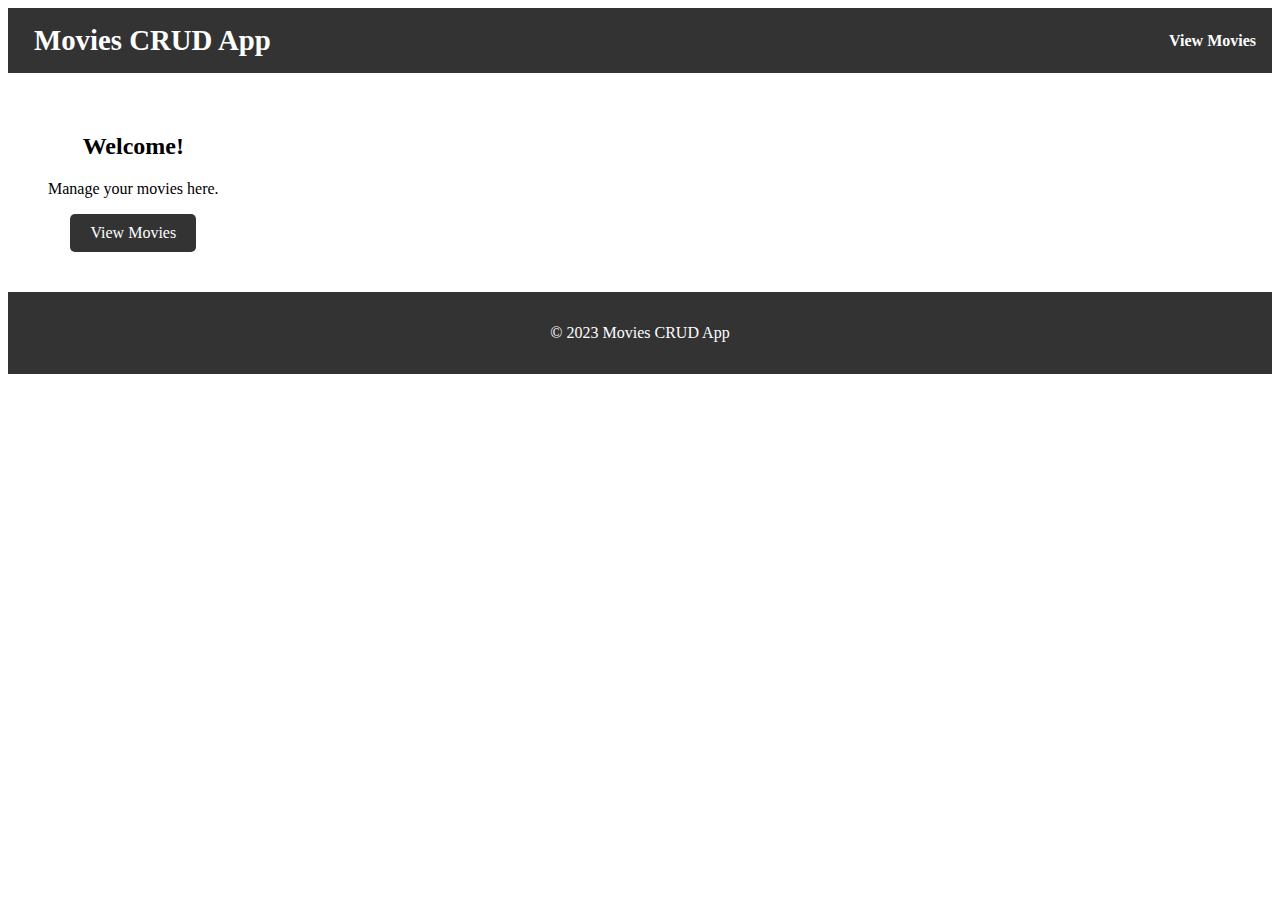
<file: CRUD/static/index.html>
<!DOCTYPE html>
<html lang="en">
  <head>
    <meta charset="UTF-8" />
    <title>Movies CRUD App</title>
    <link rel="stylesheet" href="styles.css" />
  </head>

  <body>
    <header>
      <div class="header-container">
        <div class="logo">
          <i class="fas fa-film"></i>
          <h1>Movies CRUD App</h1>
        </div>
        <nav class="navbar">
          <ul>
            <li><a href="/movies">View Movies</a></li>
            <!-- Add more navigation items as needed -->
          </ul>
        </nav>
      </div>
    </header>

    <main>
      <aside class="sidebar">
        <!-- Sidebar content (optional) -->
      </aside>
      <section class="container">
        <h2>Welcome!</h2>
        <p>Manage your movies here.</p>
        <a href="/movies" class="btn">View Movies</a>
      </section>
    </main>

    <footer>
      <p>&copy; 2023 Movies CRUD App</p>
    </footer>
  </body>
</html>
</file>
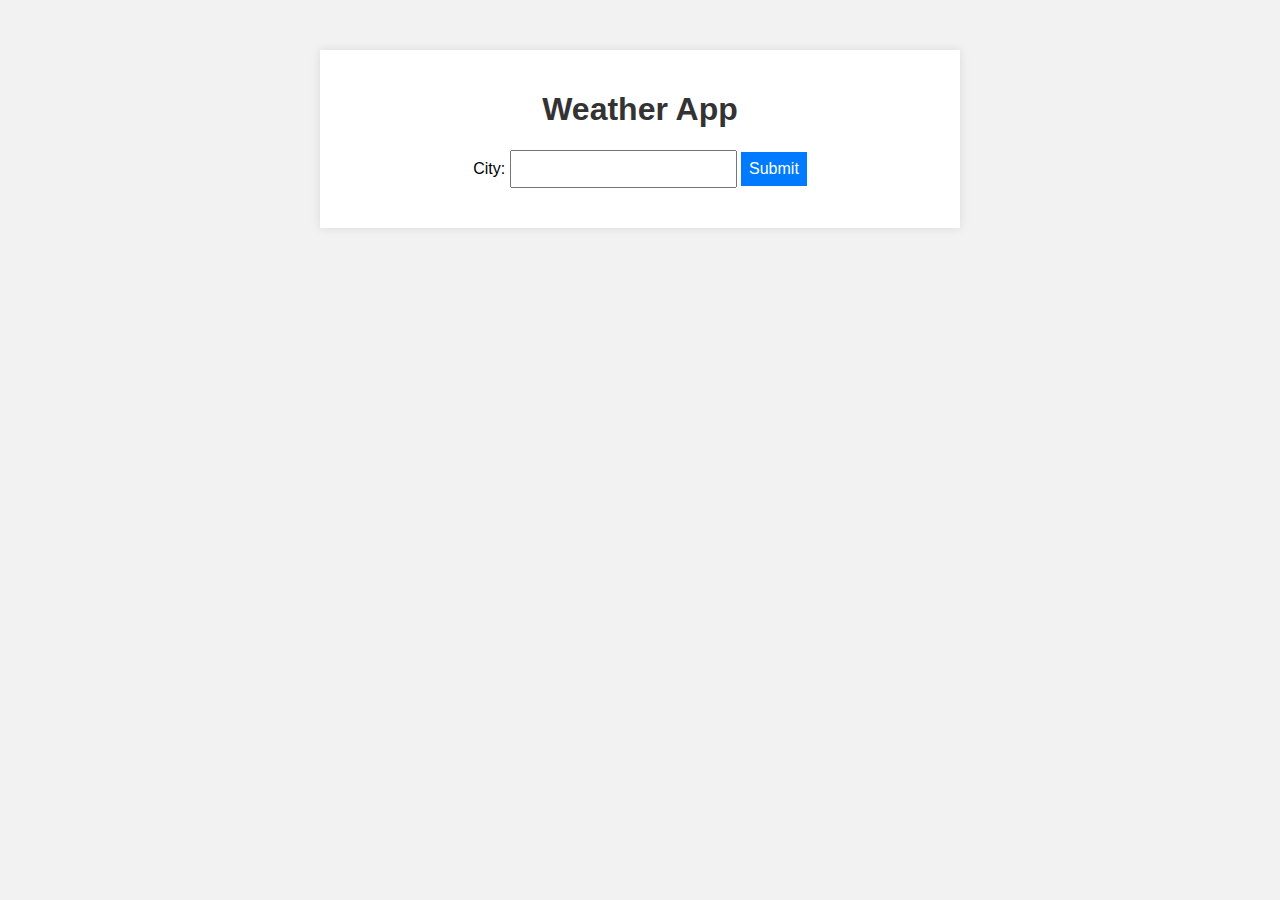
<file: WeatherApp/static/index.html>
<!DOCTYPE html>
<html lang="en">
  <head>
    <meta charset="UTF-8" />
    <title>Weather App</title>
    <link rel="stylesheet" href="styles.css" />
  </head>
  <body>
    <div class="weather-app">
      <h1>Weather App</h1>
      <div class="search-box">
        <form action="/getWeather" method="POST">
          <label for="city">City:</label>
          <input type="text" id="city" name="city" required />
          <button type="submit">Submit</button>
        </form>
      </div>
    </div>
  </body>
</html>
</file>
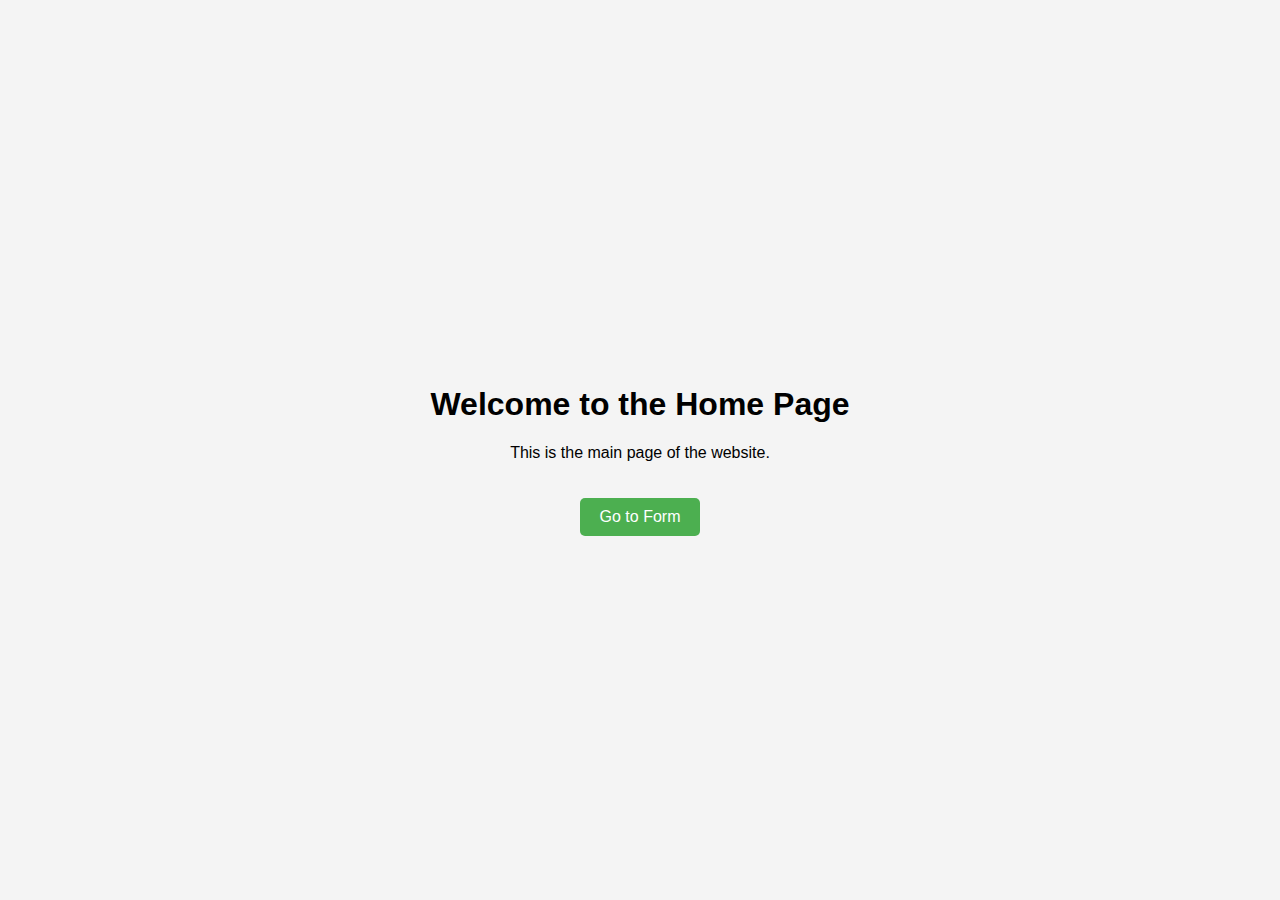
<file: WebServer/static/index.html>
<!DOCTYPE html>
<html lang="en">
<head>
    <meta charset="UTF-8">
    <title>Home Page</title>
    <link rel="stylesheet" href="styles.css">
</head>
<body>
    <header>
        <h1>Welcome to the Home Page</h1>
        <p>This is the main page of the website.</p>
    </header>
    <main>
        <a href="form.html">Go to Form</a>
    </main>
</body>
</html>
</file>
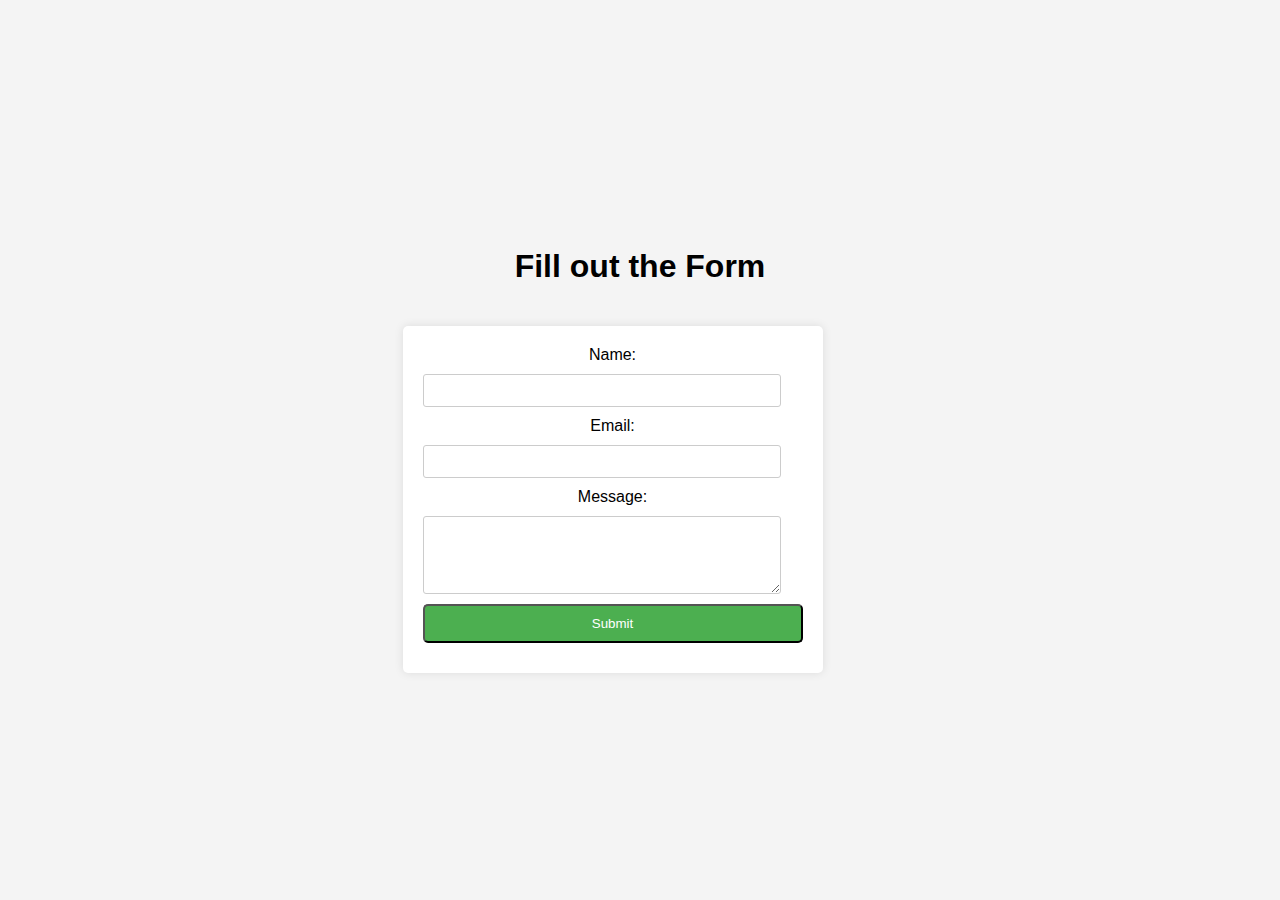
<file: WebServer/static/form.html>
<!DOCTYPE html>
<html lang="en">
<head>
    <meta charset="UTF-8">
    <title>Form Page</title>
    <link rel="stylesheet" href="styles.css">
</head>
<body>
    <header>
        <h1>Fill out the Form</h1>
    </header>
    <main>
        <form action="/form" method="POST">
            <label for="name">Name:</label>
            <input type="text" id="name" name="name" required>
            
            <label for="email">Email:</label>
            <input type="email" id="email" name="email" required>
            
            <label for="message">Message:</label>
            <textarea id="message" name="message" rows="4" cols="50" required></textarea>
            
            <input type="submit" value="Submit">
        </form>
    </main>
</body>
</html>
</file>
<file: CRUD/static/styles.css>
/* Add your additional styles here */

/* Header styles */
header {
  background-color: #333;
  color: white;
  padding: 1rem;
}

.header-container {
  display: flex;
  justify-content: space-between;
  align-items: center;
}

.logo {
  display: flex;
  align-items: center;
}

.logo i {
  margin-right: 10px;
  font-size: 1.5em;
}

.logo h1 {
  font-size: 1.8em;
  margin: 0;
}

.navbar ul {
  list-style: none;
  margin: 0;
  padding: 0;
}

.navbar ul li {
  display: inline;
  margin-left: 20px;
}

.navbar ul li a {
  text-decoration: none;
  color: white;
  font-weight: bold;
  transition: color 0.3s ease-in-out;
}

.navbar ul li a:hover {
  color: #ddd;
}

/* Main styles */
main {
  display: flex;
  flex-direction: row;
}

.sidebar {
  /* Sidebar styles (optional) */
}

.container {
  text-align: center;
  padding: 40px;
}

a.btn {
  display: inline-block;
  padding: 10px 20px;
  background-color: #333;
  color: white;
  text-decoration: none;
  border-radius: 5px;
  transition: background-color 0.3s ease-in-out;
}

a.btn:hover {
  background-color: #555;
}

/* Footer styles */
footer {
  background-color: #333;
  color: white;
  text-align: center;
  padding: 1rem 0;
}
</file>
<file: WeatherApp/static/styles.css>
body {
  font-family: Arial, sans-serif;
  margin: 0;
  padding: 0;
  background-color: #f2f2f2;
}

.weather-app {
  max-width: 600px;
  margin: 50px auto;
  padding: 20px;
  background-color: #fff;
  box-shadow: 0 0 10px rgba(0, 0, 0, 0.1);
  text-align: center;
}

.search-box {
  margin-bottom: 20px;
}

input[type="text"],
button {
  padding: 8px;
  font-size: 16px;
}

button {
  background-color: #007bff;
  color: #fff;
  border: none;
  cursor: pointer;
  transition: background-color 0.3s ease;
}

button:hover {
  background-color: #0056b3;
}

.weather-info {
  border-top: 1px solid #ccc;
  padding-top: 20px;
}

h1 {
  color: #333;
}

h2 {
  margin-top: 0;
}

/* Basic styles for weather data display */
.weather-data {
  display: flex;
  justify-content: center;
  align-items: center;
  flex-direction: column;
}

.weather-icon {
  font-size: 48px;
  margin-bottom: 10px;
}

.weather-desc {
  font-size: 18px;
  font-weight: bold;
}

.temperature,
.humidity,
.pressure {
  margin-top: 5px;
  font-size: 16px;
}
</file>
<file: WebServer/static/styles.css>
/* Common styles for both pages */
body {
  font-family: Arial, sans-serif;
  background-color: #f4f4f4;
  margin: 0;
  padding: 0;
  display: flex;
  flex-direction: column;
  align-items: center;
  justify-content: center;
  height: 100vh;
  text-align: center;
}

header {
  margin-bottom: 20px;
}

a,
input[type="submit"] {
  display: inline-block;
  padding: 10px 20px;
  background-color: #4caf50;
  color: white;
  text-decoration: none;
  border-radius: 5px;
  transition: background-color 0.3s ease;
}

a:hover,
input[type="submit"]:hover {
  background-color: #45a049;
  animation: pulse 1s infinite; /* Apply the 'pulse' animation on hover */
}

/* Animation for pulsating effect */
@keyframes pulse {
  0% {
    transform: scale(1);
  }
  50% {
    transform: scale(1.1);
  }
  100% {
    transform: scale(1);
  }
}

/* Styles specific to the form page */
form {
  background-color: #fff;
  padding: 20px;
  border-radius: 5px;
  box-shadow: 0 0 10px rgba(0, 0, 0, 0.1);
  width: 80%;
  max-width: 600px;
}

label,
input,
textarea {
  display: block;
  margin-bottom: 10px;
  width: 100%;
}

input[type="text"],
input[type="email"],
textarea {
  padding: 8px;
  border-radius: 3px;
  border: 1px solid #ccc;
  box-sizing: border-box;
  resize: vertical;
  width: calc(100% - 22px); /* Adjusted width considering padding and border */
}
</file>
